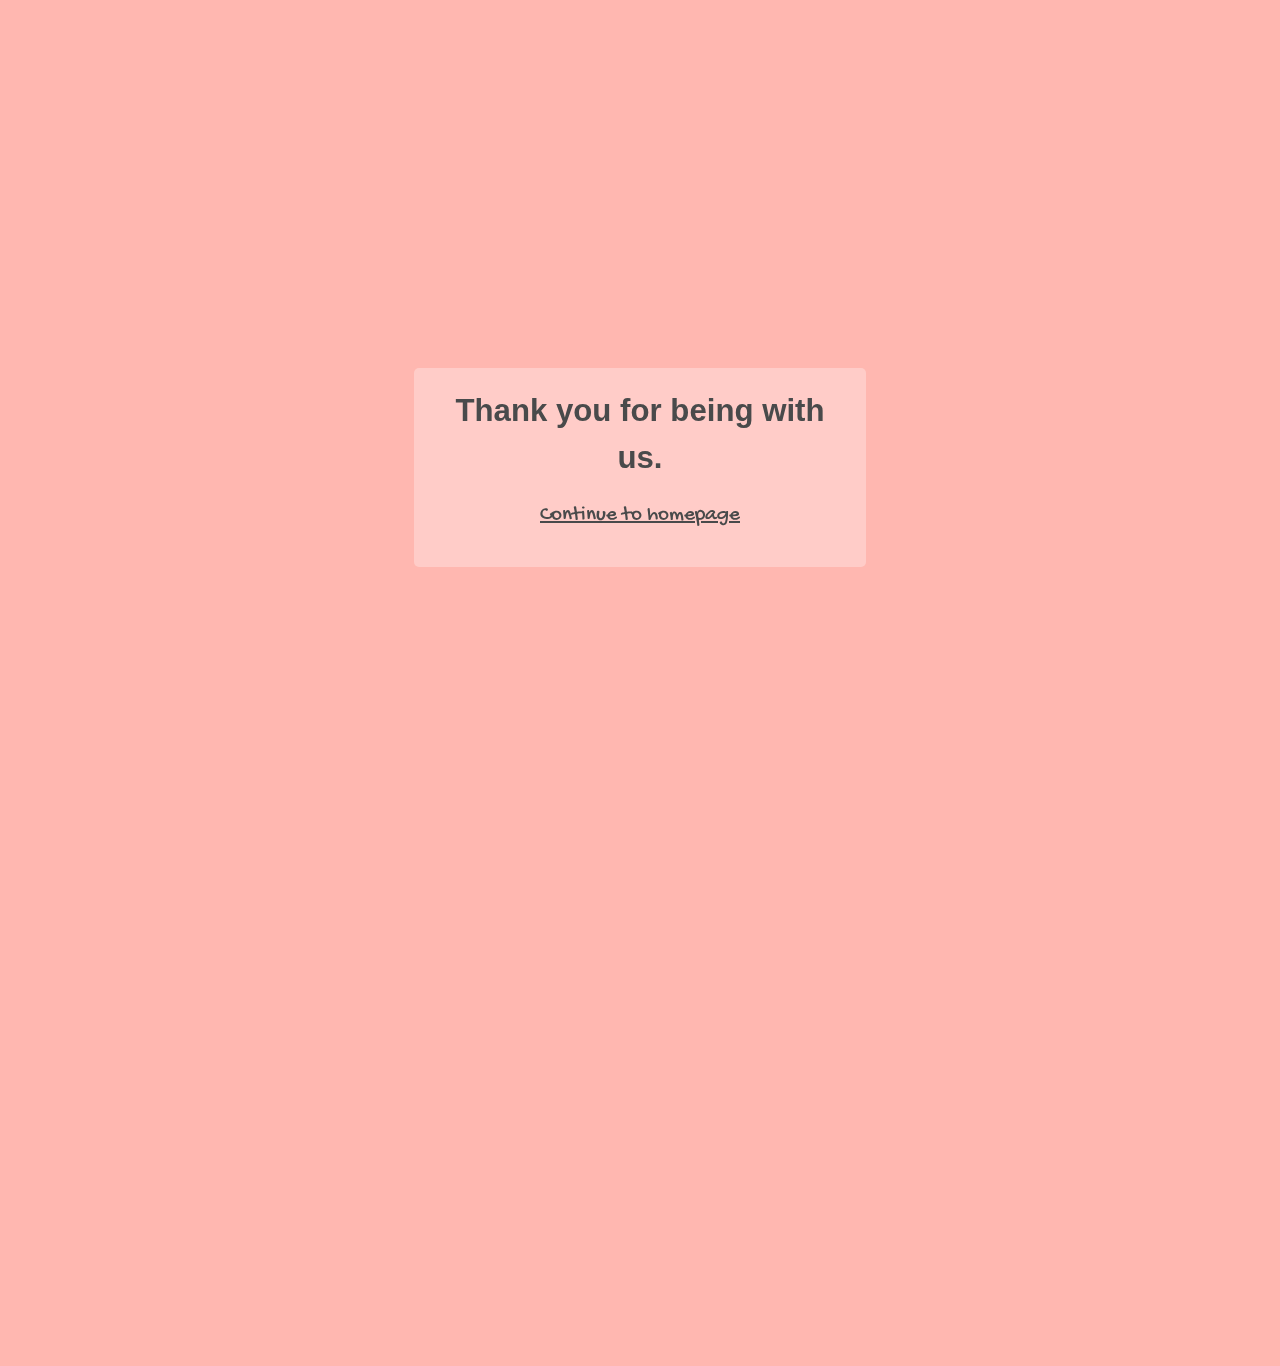
<file: CeylonCashew/ThankYou/index.html>
<!DOCTYPE html>
<html lang="en">

<head>
    <meta charset="UTF-8">
    <meta name="viewport" content="width=device-width, initial-scale=1.0">
    <meta http-equiv="X-UA-Compatible" content="ie=edge">
    <title>Thank you</title>
    <link rel="stylesheet" type="text/css" href="style.css">
    <script src="main.js"></script>
</head>

<body>
    <div class="container">
    <div class="box">
    <h2>Thank you for being with us.</h2>
    <p class="lead">
        <a class="btn btn-primary btn-sm" href="C:/xampp/htdocs/CeylonCashew/LandingPage/index.html" role="button">Continue to homepage</a>
    </p>
    </div>
    </div>
</body>

</html>
</file>
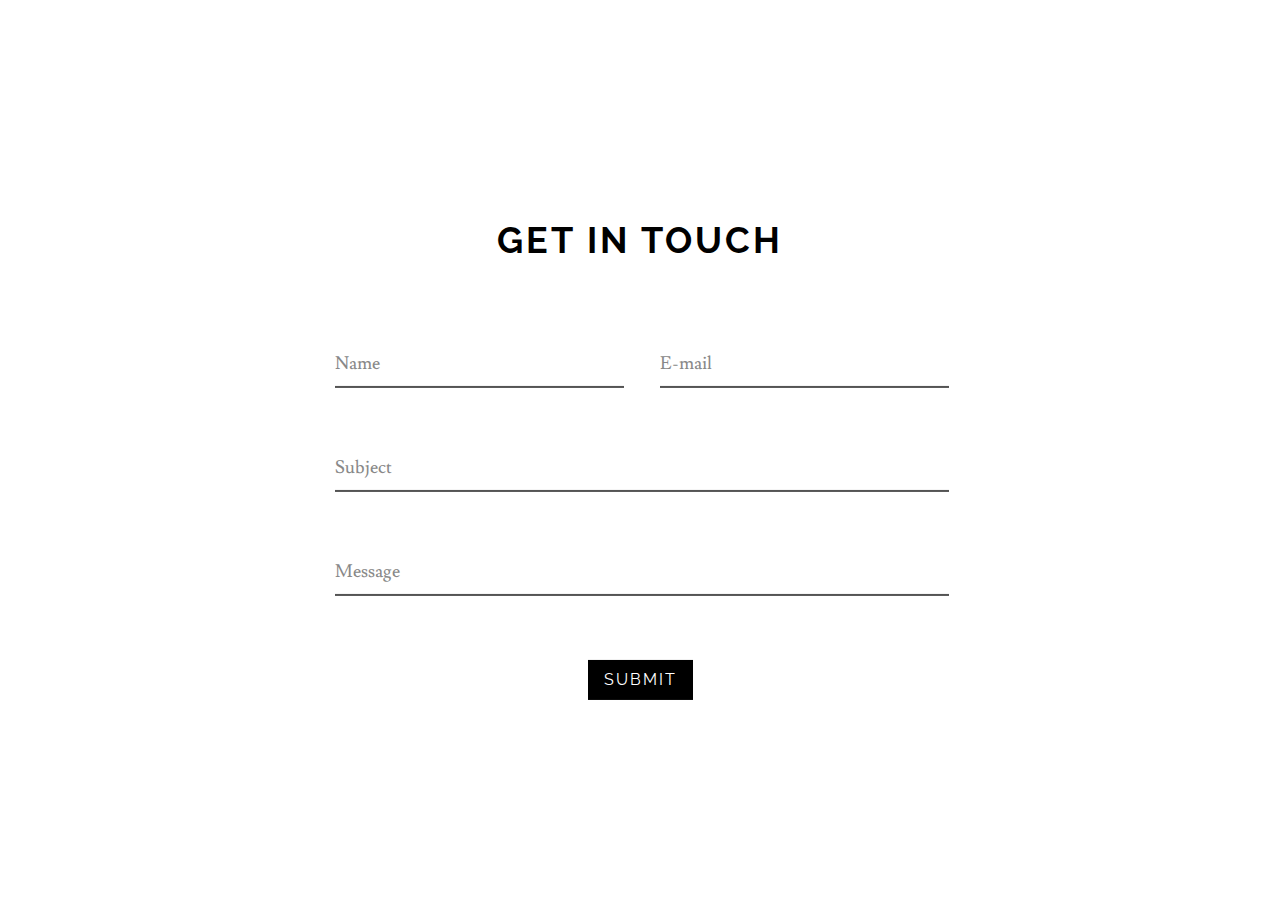
<file: CeylonCashew/CheckoutForm/ContactUs.html>
<!DOCTYPE html>
<html lang="en">

<head>
    <meta charset="UTF-8">
    <meta name="viewport" content="width=device-width, initial-scale=1.0">
    <meta http-equiv="X-UA-Compatible" content="ie=edge">
    <title>Document</title>
    <link rel="stylesheet" href="ContactUs.css">
    <script src="ContactUs.js"></script>
    <script src=" https://cdnjs.cloudflare.com/ajax/libs/jquery/2.1.3/jquery.min.js"></script>
</head>

<body>
    <section class="get-in-touch">
        <h1 class="title">Get in touch</h1>
        <form class="contact-form row">
            <div class="form-field col x-50">
                <input id="name" class="input-text js-input" type="text" required>
                <label class="label" for="name">Name</label>
            </div>
            <div class="form-field col x-50">
                <input id="email" class="input-text js-input" type="email" required>
                <label class="label" for="email">E-mail</label>
            </div>
            <div class="form-field col x-100">
                <input id="subject" class="input-text js-input" type="text" required>
                <label class="label" for="subject">Subject</label>
            </div>
            <div class="form-field col x-100">
                <input id="message" class="input-text js-input" type="text" required>
                <label class="label" for="message">Message</label>
            </div>
            <div class="form-field col x-100 align-center">
                <input class="submit-btn" type="submit" value="Submit">
            </div>
        </form>
    </section>
</body>

</html>
</file>
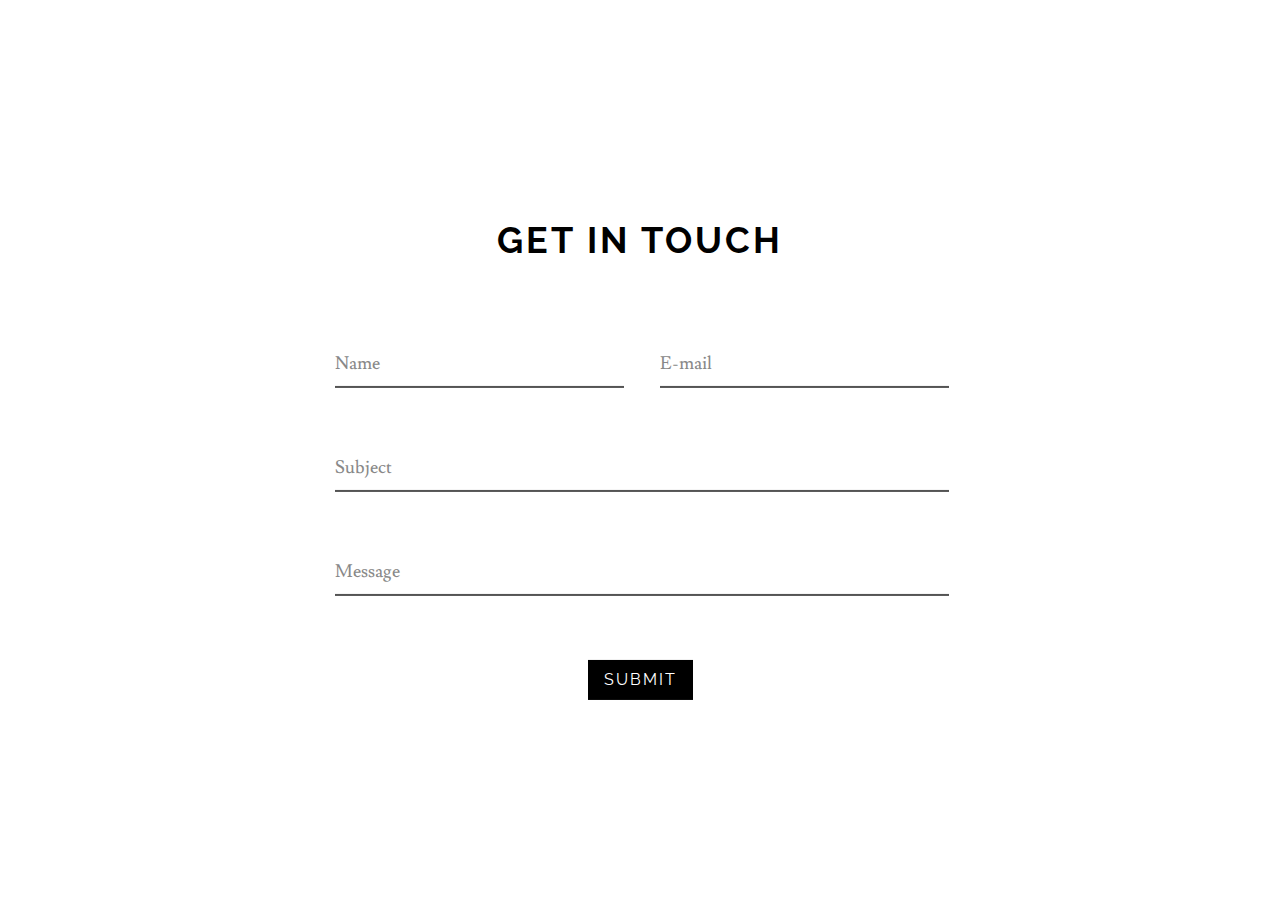
<file: CeylonCashew/contactUs/ContactUs.html>
<!DOCTYPE html>
<html lang="en">

<head>
    <meta charset="UTF-8">
    <meta name="viewport" content="width=device-width, initial-scale=1.0">
    <meta http-equiv="X-UA-Compatible" content="ie=edge">
    <title>Document</title>
    <link rel="stylesheet" href="ContactUs.css">
    <script src="ContactUs.js"></script>
</head>

<body>
    <section class="get-in-touch">
        <h1 class="title">Get in touch</h1>
        <form class="contact-form row">
            <div class="form-field col x-50">
                <input id="name" class="input-text js-input" type="text" required>
                <label class="label" for="name">Name</label>
            </div>
            <div class="form-field col x-50">
                <input id="email" class="input-text js-input" type="email" required>
                <label class="label" for="email">E-mail</label>
            </div>
            <div class="form-field col x-100">
                <input id="subject" class="input-text js-input" type="text" required>
                <label class="label" for="subject">Subject</label>
            </div>
            <div class="form-field col x-100">
                <input id="message" class="input-text js-input" type="text" required>
                <label class="label" for="message">Message</label>
            </div>
            <div class="form-field col x-100 align-center">
                <input class="submit-btn" type="submit" value="Submit">
            </div>
        </form>
    </section>
</body>

</html>
</file>
<file: CeylonCashew/ThankYou/style.css>
@import url('https://fonts.googleapis.com/css?family=Gochi+Hand');

body {
  background-color: #ffb7b0;
  min-height: 70vh;
  padding: 40vh 30vw;
  color: hsl(198, 1%, 29%);
  font-family: 'Gochi Hand', cursive;
  text-align: center;
  font-size: 130%;  
}

h2{
  line-height: 1.5;
  display: inline;
  background-image: linear-gradient(
        transparent 50%,
        #e1fffe 50%,
        #b0f8ff 85%,
        transparent 85%,
        transparent 100%
    );
    background-repeat: no-repeat;
    background-size: 0% 100%;
    animation: animatedBackground 2s cubic-bezier(0.645, 0.045, 0.355, 1) 0.5s forwards;
}

@keyframes animatedBackground {
    to {
        background-size: 100% 100%;
    }
}
a{
    color: hsl(198, 1%, 29%);
    font-family: 'Gochi Hand', cursive;
    text-align: center;
}
.box {
    background-color: rgba(255, 255, 255, 0.3);
    border-radius: 5px;
    font-family: sans-serif;
    text-align: center;
    line-height: 1; 
   -webkit-backdrop-filter: blur(10px);
    backdrop-filter: blur(10px);  
    max-width: 75%;
    max-height: 50%;
    padding: 20px 40px;
  }
  .container {
    align-items: center;
    display: flex;
    justify-content: center;
    height: 100%;
    width: 100%;
  }
</file>
<file: CeylonCashew/CheckoutForm/ContactUs.css>
@import url(https://fonts.googleapis.com/css?family=Raleway:300);
@import url(https://fonts.googleapis.com/css?family=Lusitana:400,700);
.align-center {
	 text-align: center;
}
 html {
	 height: 100%;
}
 body {
	 height: 100%;
	 position: relative;
}
 .row {
	 margin: -20px 0;
}
 .row:after {
	 content: "";
	 display: table;
	 clear: both;
}
 .row .col {
	 padding: 0 20px;
	 float: left;
	 box-sizing: border-box;
}
 .row .col.x-50 {
	 width: 50%;
}
 .row .col.x-100 {
	 width: 100%;
}
 .content-wrapper {
	 min-height: 100%;
	 position: relative;
}
 .get-in-touch {
	 max-width: 650px;
	 margin: 0 auto;
	 position: relative;
	 top: 50%;
	 transform: translateY(-50%);
}
 .get-in-touch .title {
	 text-align: center;
	 font-family: Raleway, sans-serif;
	 text-transform: uppercase;
	 letter-spacing: 3px;
	 font-size: 36px;
	 line-height: 48px;
	 padding-bottom: 48px;
}
 .contact-form .form-field {
	 position: relative;
	 margin: 32px 0;
}
 .contact-form .input-text {
	 display: block;
	 width: 100%;
	 height: 36px;
	 border-width: 0 0 2px 0;
	 border-color: #000;
	 font-family: Lusitana, serif;
	 font-size: 18px;
	 line-height: 26px;
	 font-weight: 400;
}
 .contact-form .input-text:focus {
	 outline: none;
}
 .contact-form .input-text:focus + .label, .contact-form .input-text.not-empty + .label {
	 transform: translateY(-24px);
}
 .contact-form .label {
	 position: absolute;
	 left: 20px;
	 bottom: 11px;
	 font-family: Lusitana, serif;
	 font-size: 18px;
	 line-height: 26px;
	 font-weight: 400;
	 color: #888;
	 cursor: text;
	 transition: transform 0.2s ease-in-out;
}
 .contact-form .submit-btn {
	 display: inline-block;
	 background-color: #000;
	 color: #fff;
	 font-family: Raleway, sans-serif;
	 text-transform: uppercase;
	 letter-spacing: 2px;
	 font-size: 16px;
	 line-height: 24px;
	 padding: 8px 16px;
	 border: none;
	 cursor: pointer;
}
 .note {
	 position: absolute;
	 left: 0;
	 bottom: 10px;
	 width: 100%;
	 text-align: center;
	 font-family: Lusitana, serif;
	 font-size: 16px;
	 line-height: 21px;
}
 .note .link {
	 color: #888;
	 text-decoration: none;
}
 .note .link:hover {
	 text-decoration: underline;
}
</file>
<file: CeylonCashew/contactUs/ContactUs.css>
@import url(https://fonts.googleapis.com/css?family=Raleway:300);
@import url(https://fonts.googleapis.com/css?family=Lusitana:400,700);
.align-center {
  text-align: center;
}
html {
  height: 100%;
}
body {
  height: 100%;
  position: relative;
}
.row {
  margin: -20px 0;
}
.row:after {
  content: "";
  display: table;
  clear: both;
}
.row .col {
  padding: 0 20px;
  float: left;
  box-sizing: border-box;
}
.row .col.x-50 {
  width: 50%;
}
.row .col.x-100 {
  width: 100%;
}
.content-wrapper {
  min-height: 100%;
  position: relative;
}
.get-in-touch {
  max-width: 650px;
  margin: 0 auto;
  position: relative;
  top: 50%;
  transform: translateY(-50%);
}
.get-in-touch .title {
  text-align: center;
  font-family: Raleway, sans-serif;
  text-transform: uppercase;
  letter-spacing: 3px;
  font-size: 36px;
  line-height: 48px;
  padding-bottom: 48px;
}
.contact-form .form-field {
  position: relative;
  margin: 32px 0;
}
.contact-form .input-text {
  display: block;
  width: 100%;
  height: 36px;
  border-width: 0 0 2px 0;
  border-color: #000;
  font-family: Lusitana, serif;
  font-size: 18px;
  line-height: 26px;
  font-weight: 400;
}
.contact-form .input-text:focus {
  outline: none;
}
.contact-form .input-text:focus + .label, .contact-form .input-text.not-empty + .label {
  transform: translateY(-24px);
}
.contact-form .label {
  position: absolute;
  left: 20px;
  bottom: 11px;
  font-family: Lusitana, serif;
  font-size: 18px;
  line-height: 26px;
  font-weight: 400;
  color: #888;
  cursor: text;
  transition: transform 0.2s ease-in-out;
}
.contact-form .submit-btn {
  display: inline-block;
  background-color: #000;
  color: #fff;
  font-family: Raleway, sans-serif;
  text-transform: uppercase;
  letter-spacing: 2px;
  font-size: 16px;
  line-height: 24px;
  padding: 8px 16px;
  border: none;
  cursor: pointer;
}
</file>
